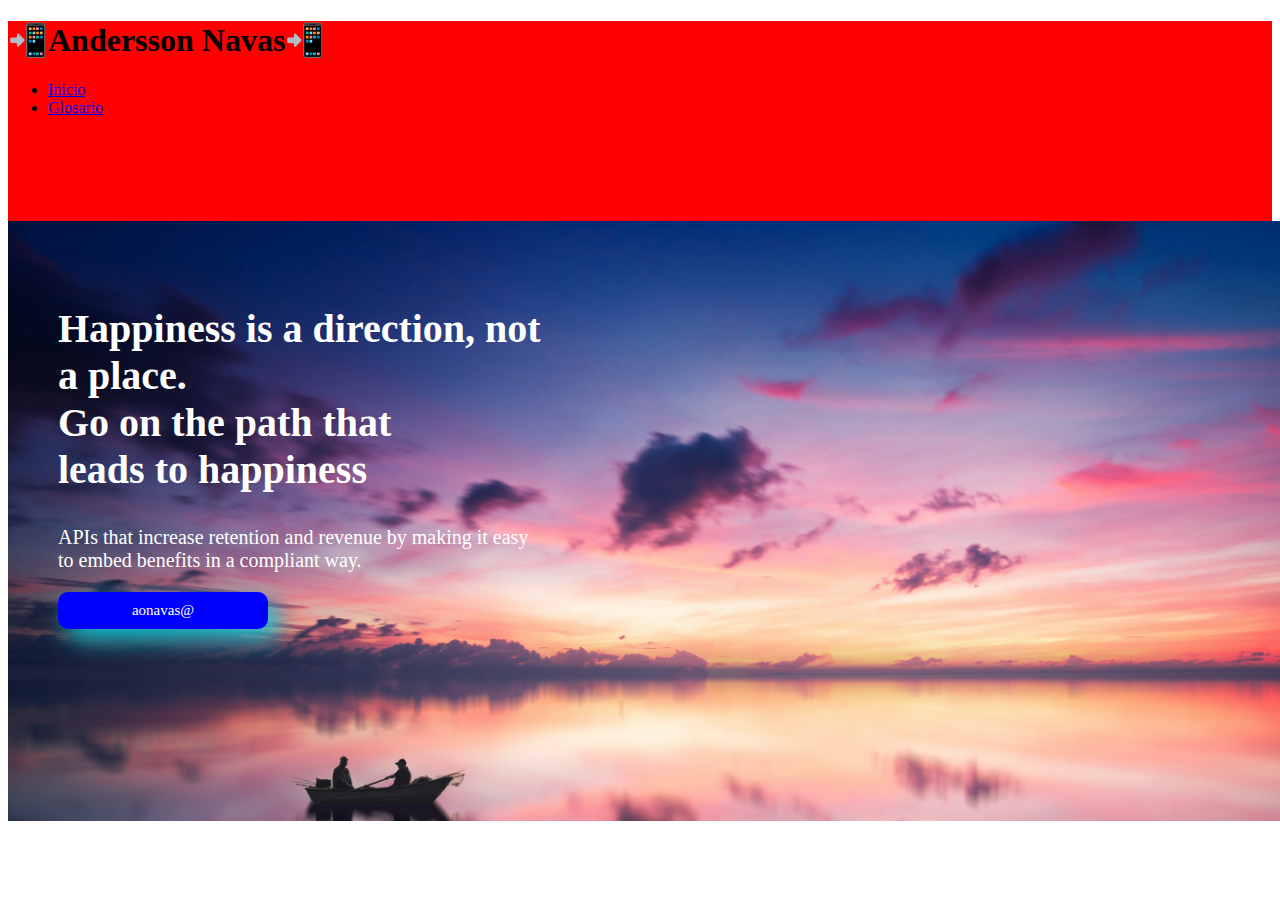
<file: index.html>
<!DOCTYPE html>
<html lang="es">

<head>
    <meta charset="UTF-8">
    
    <!-- Archivo css-->
    <link rel="stylesheet" href="css/header.css">
    <link rel="stylesheet" href="css/index.css">
    <link rel="stylesheet" href="css/index-tableta.css" media="(min-width: 768px)">
    
    <meta http-equiv="X-UA-Compatible" content="IE=edge">
    <meta name="viewport" content="width=device-width, initial-scale=1.0">
    
    <title>List-Anderson</title>
</head>

<body>
    <!-- Sección del encabezado -->
    <header>
        <h1 class="logo">&#128242;Andersson Navas&#128242;</h1>

        <ul class="nav">
            <li><a href="index.html">Inicio</a></li>
            <li><a href="Glosario.html">Glosario</a></li>
        </ul>  
    </header>

    <!-- Sección de banner -->
    <section class="banner_index">
        <article class="caja_izquierda">
            <h2>
                Happiness is a direction, not a place.<br>Go on the path that <br>leads to happiness
            </h2>

            <p>
                APIs that increase retention and revenue by making it easy<br>to embed benefits in a compliant way.
            </p>

            <div>
                <a href="https://jefuentes80.github.io/starup_scl/iv_computacion/Andersson%20Navas.html" class="btn_1">
                    aonavas@
                </a>
            </div>

        </article>
    </section>
    
</body>
</html>
</file>
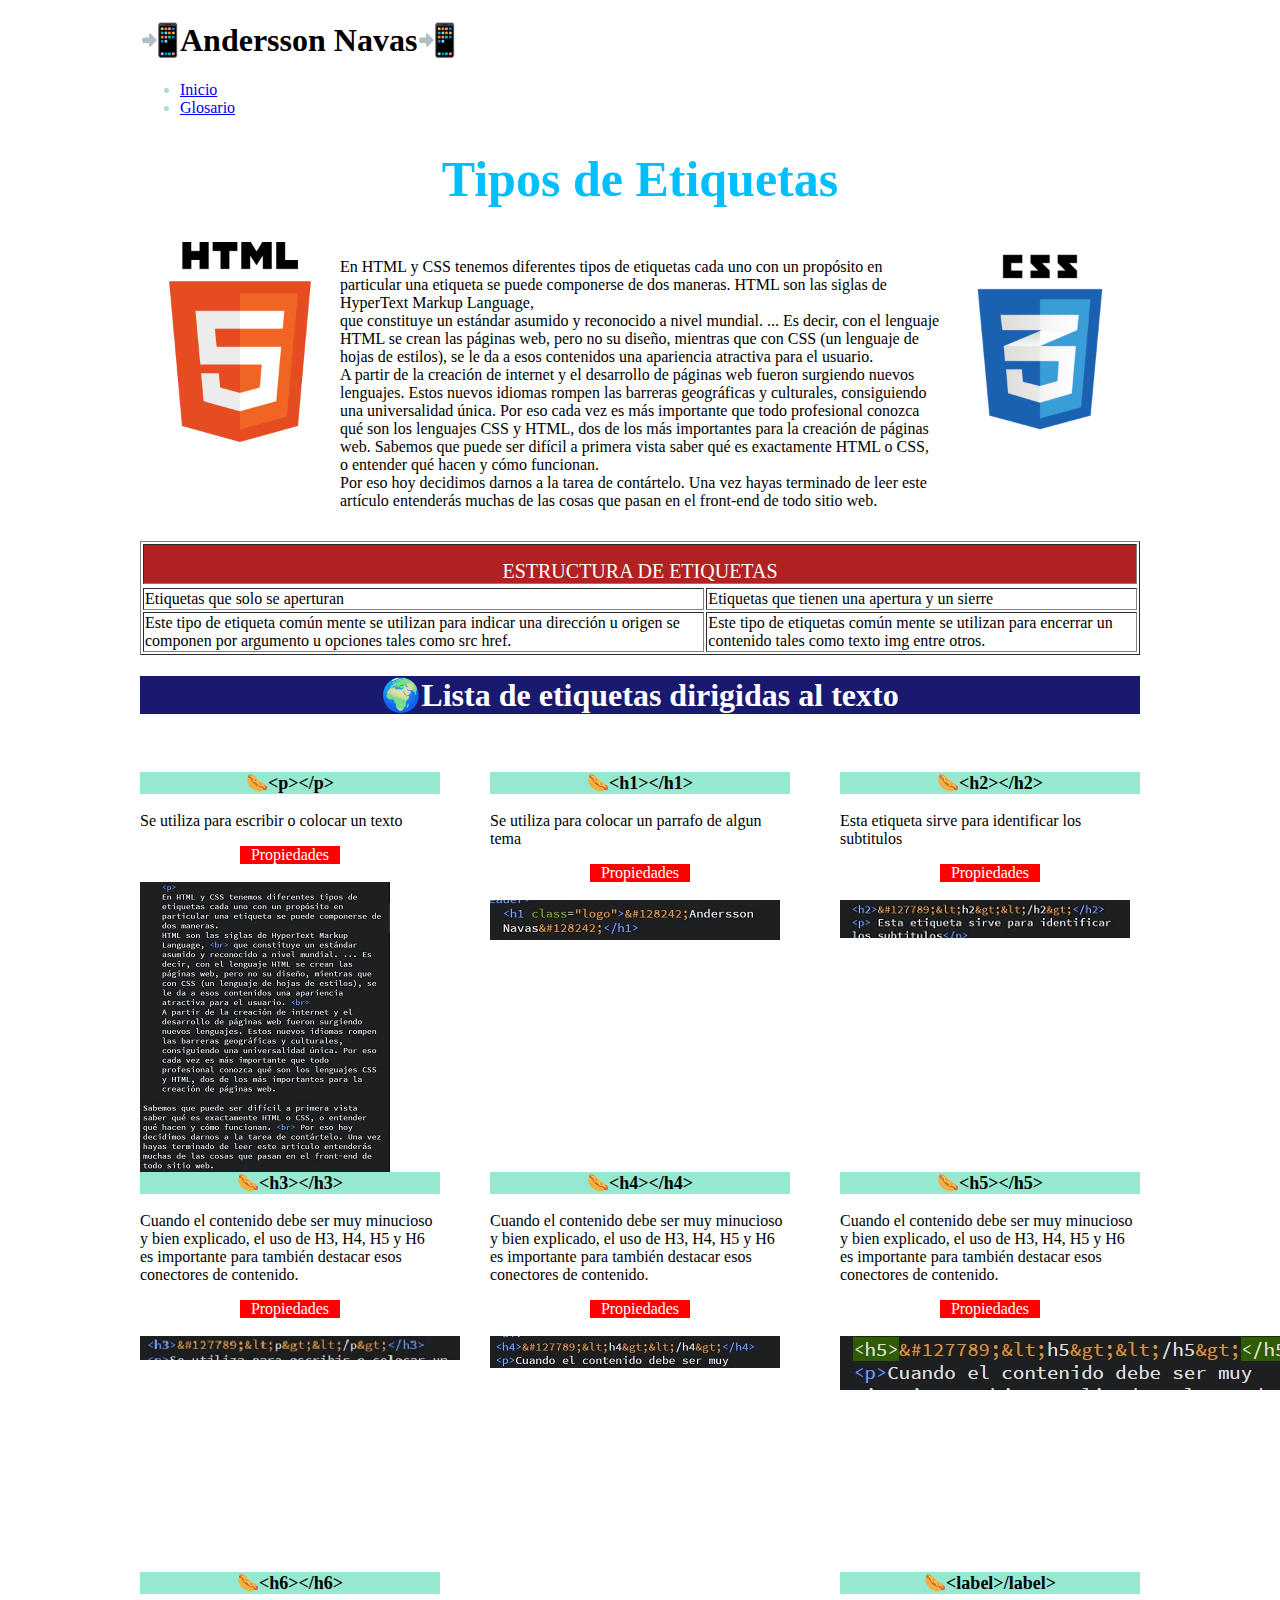
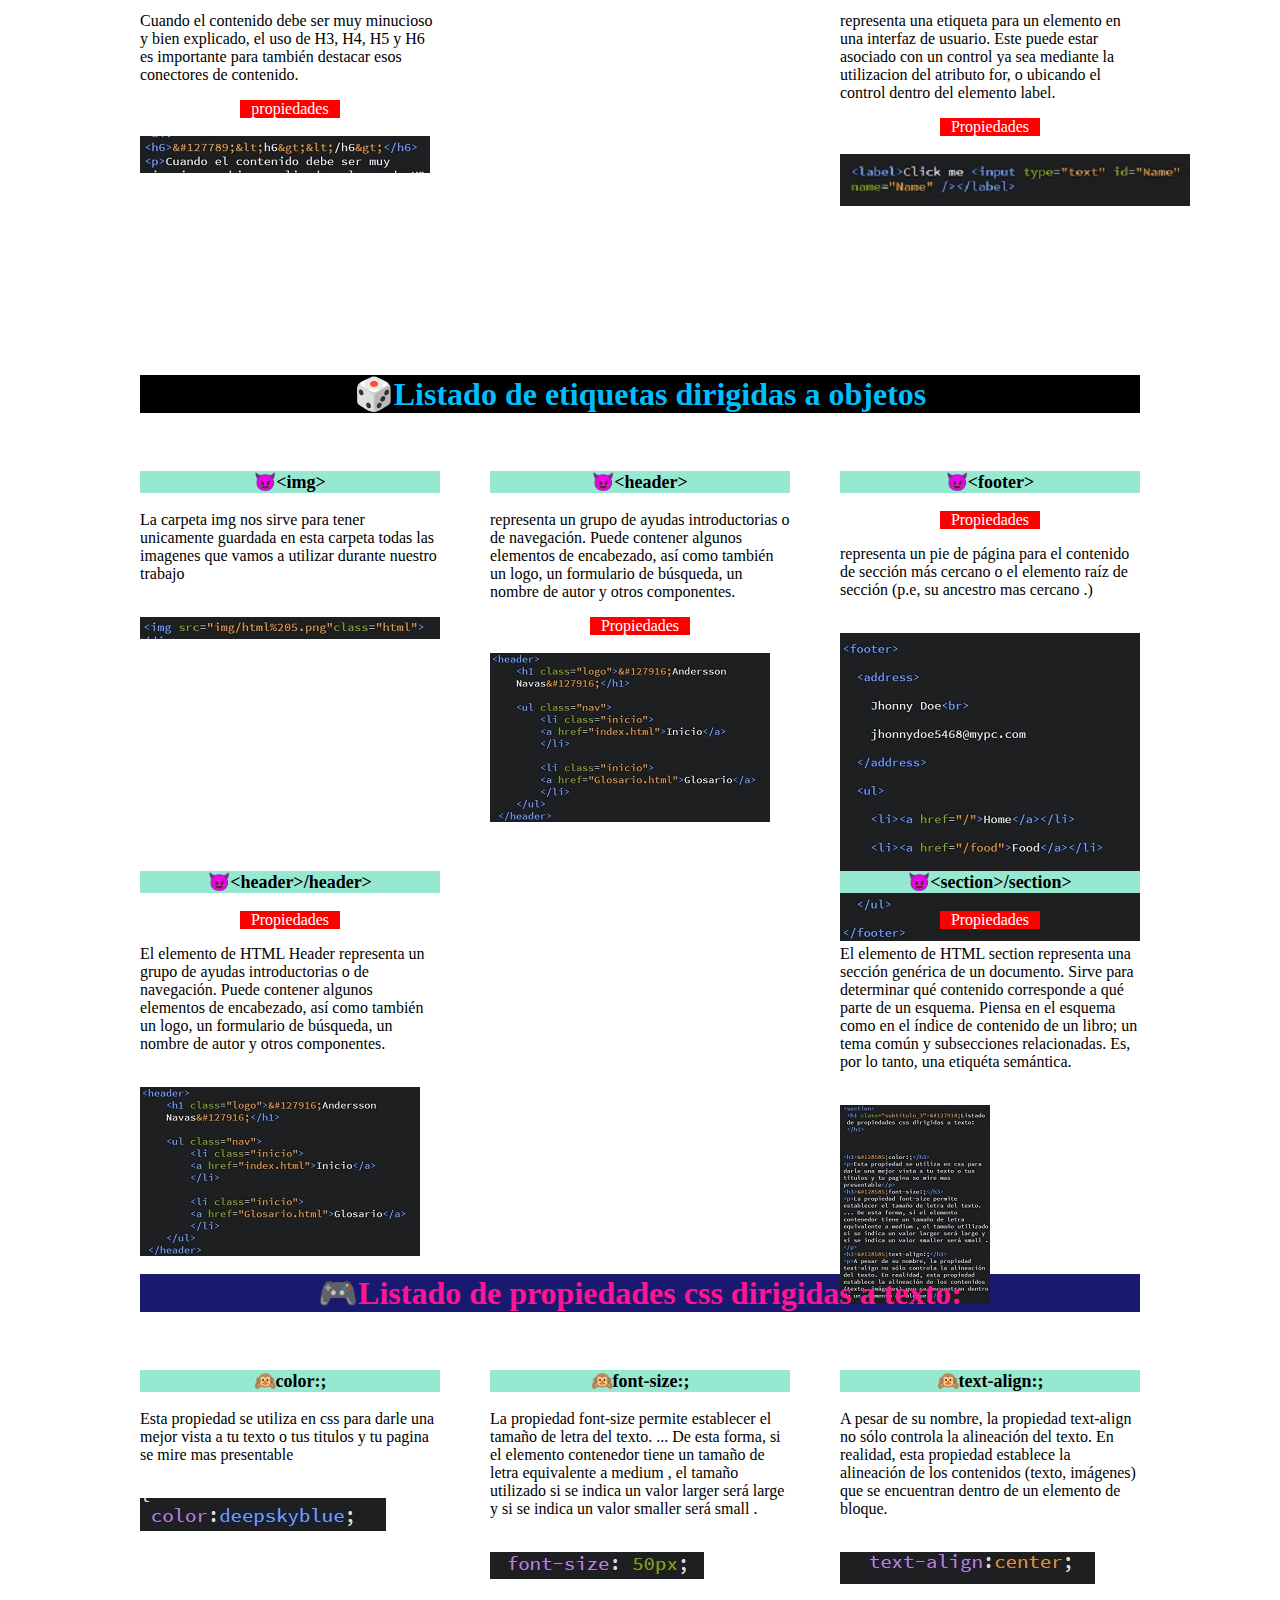
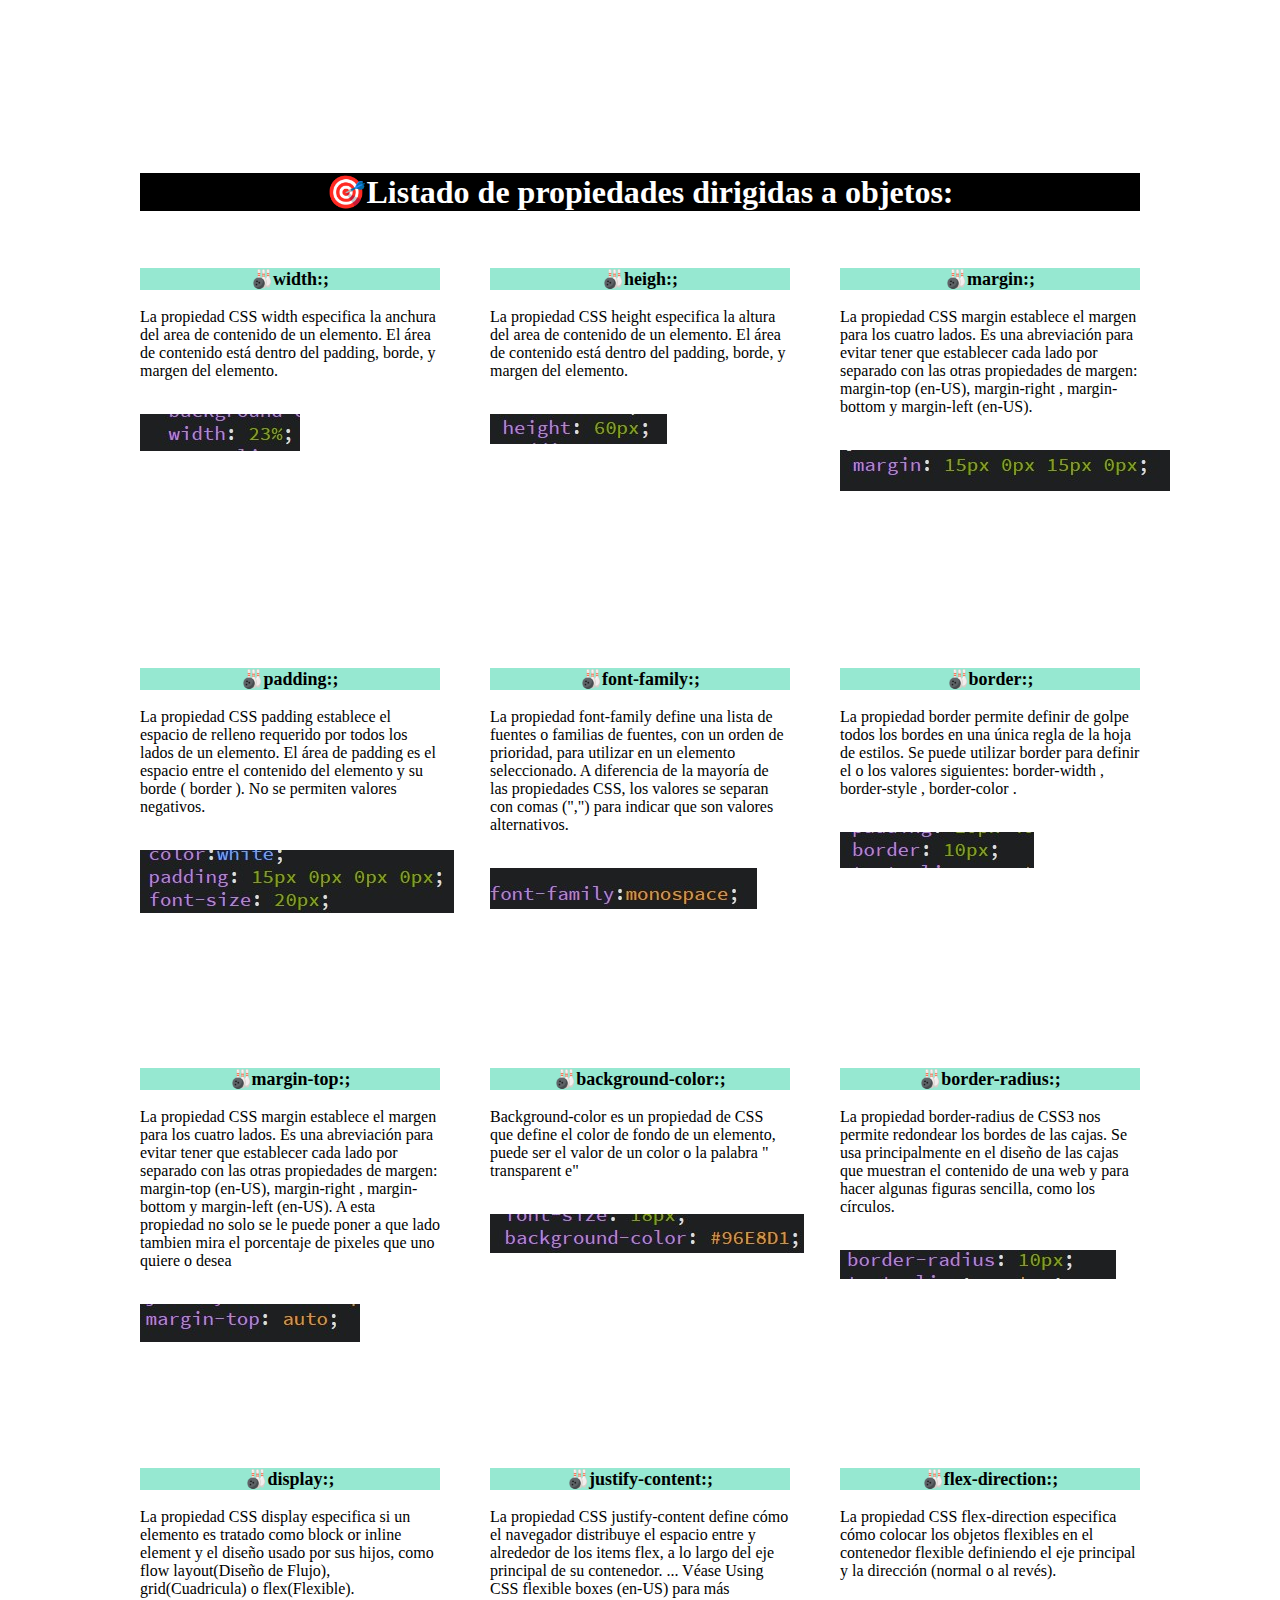
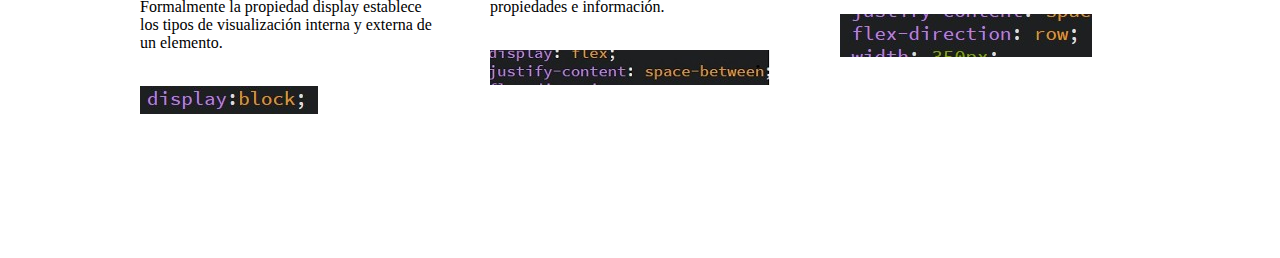
<file: Glosario.html>
<!DOCTYPE html>

<html>
    <head>
        <!--conección con el css-->    
        <title clas="odair" tipos de etiquetas></title>
        <link rel="stylesheet" href="css/glosario.css">
        <link rel="stylesheet" href="css/header.css">

        <meta http-equiv="X-UA-Compatible" content="IE=edge">
        <meta name="viewport" content="width=device-width, initial-scale=1.0">
    </head>
    <body>
    <header>
        <h1 class="logo">&#128242;Andersson Navas&#128242;</h1>
        
        <ul class="nav">
            <li class="inicio">
            <a href="index.html">Inicio</a>
            </li>
            
            <li class="inicio">
            <a href="Glosario.html">Glosario</a>
            </li>
        </ul>
     </header>
     <section>
    <div class="cabecera">
    <h1 class="odair">Tipos de Etiquetas</h1>
    </div>   
    <!-- SELECTION-->
    
    <SECTION> 
       <section class="imagenes">
       <div>  
        <img src="img/html%205.png"class="html">
       </div>  
       <div>
    <p>
    En HTML y CSS tenemos diferentes tipos de etiquetas cada uno con un propósito en particular una etiqueta se puede componerse de dos maneras.
    HTML son las siglas de HyperText Markup Language, <br> que constituye un estándar asumido y reconocido a nivel mundial. ... Es decir, con el lenguaje HTML se crean las páginas web, pero no su diseño, mientras que con CSS (un lenguaje de hojas de estilos), se le da a esos contenidos una apariencia atractiva para el usuario. <br>
    A partir de la creación de internet y el desarrollo de páginas web fueron surgiendo nuevos lenguajes. Estos nuevos idiomas rompen las barreras geográficas y culturales, consiguiendo una universalidad única. Por eso cada vez es más importante que todo profesional conozca qué son los lenguajes CSS y HTML, dos de los más importantes para la creación de páginas web. 

Sabemos que puede ser difícil a primera vista saber qué es exactamente HTML o CSS, o entender qué hacen y cómo funcionan. <br> Por eso hoy decidimos darnos a la tarea de contártelo. Una vez hayas terminado de leer este artículo entenderás muchas de las cosas que pasan en el front-end de todo sitio web. 
   </p>
   </div>
   <div>
   <img src="img/css.png"class="html">
    </div>
   </section> 
    </SECTION>    
        
    <table border="1"class="tabla">
        <tr class="tituloTabla">
          
        <td colspan="6" class="tabla_1">ESTRUCTURA DE ETIQUETAS</td> 
            
        <tr/> 
            
        <tr>
         <td>Etiquetas que solo se aperturan </td> 
         <td>Etiquetas que tienen una apertura y un sierre</td>
        </tr>    
        
        <tr>
         <td>Este tipo de etiqueta común mente se utilizan para indicar una dirección u origen se componen por argumento u opciones tales como src href.</td>
        <td>Este tipo de etiquetas común mente se
utilizan para encerrar un contenido tales como
texto img entre otros.</td>    
        </tr>
        
        
        </table>
        </section>
        <!--LISTA-->
        <section>
        <h1 class="subtitulo_1">&#127757;Lista de etiquetas dirigidas al texto</h1>
        <br>
        <div class="Andersson">
        <div class="botones">
        <h3>&#127789;&lt;p&gt;&lt;/p&gt;</h3>
        <p>Se utiliza para escribir o colocar un texto</p>
        <div class="padre">
           Propiedades
           <div class="hijo">color:;</div>
           <div class="hijo">background-color:;</div>
           <div class="hijo">font-size:;</div>
           <div class="hijo">font-family:;</div>
           <div class="hijo">text-align:;</div>
       </div>
       <br>
        <img src="/img/etiqueta%20p%202%20html.jpg">
        </div>
        <div class="botones">
        <h3>&#127789;&lt;h1&gt;&lt;/h1&gt;</h3>
        <p>Se utiliza para colocar un parrafo de algun tema</p>
      <div class="padre">
           Propiedades
           <div class="hijo">color</div>
           <div class="hijo">font-size:;</div>
           <div class="hijo">text-align:;</div>
           <div class="hijo">font-style:;</div>
           <div class="hijo">background-color:;</div>
       </div>
        <br>
        <img src="img/h1.jpg">
        </div>
        <div class="botones">
        <h3>&#127789;&lt;h2&gt;&lt;/h2&gt;</h3>
        <p> Esta etiqueta sirve para identificar los subtitulos</p>
       <div class="padre">
           Propiedades
           <div class="hijo">color</div>
           <div class="hijo">font-size:;</div>
           <div class="hijo">text-align:;</div>
           <div class="hijo">font-style:;</div>
           <div class="hijo">background-color:;</div>
       </div>
        <br>
        <img src="img/h2.jpg">
        </div>
        <div class="botones">
        <h3>&#127789;&lt;h3&gt;&lt;/h3&gt;</h3>
        <p>Cuando el contenido debe ser muy minucioso y bien explicado, el uso de H3, H4, H5 y H6 es importante para también destacar esos conectores de contenido.</p>
      <div class="padre">
           Propiedades
           <div class="hijo">color</div>
           <div class="hijo">font-size:;</div>
           <div class="hijo">text-align:;</div>
           <div class="hijo">font-style:;</div>
           <div class="hijo">background-color:;</div>                      
       </div>
        <br>
        <img src="img/h3.jpg">
        </div>
        <div class="botones">
        <h3>&#127789;&lt;h4&gt;&lt;/h4&gt;</h3>
        <p>Cuando el contenido debe ser muy minucioso y bien explicado, el uso de H3, H4, H5 y H6 es importante para también destacar esos conectores de contenido.</p>
       <div class="padre">
           Propiedades
           <div class="hijo">color</div>
           <div class="hijo">font-size:;</div>
           <div class="hijo">text-align:;</div>
           <div class="hijo">font-style:;</div>
           <div class="hijo">background-color:;</div>
       </div>
        <br>
        <img src="img/etiquetas%20h4.jpg">
        </div>
        <div class="botones">
        <h3>&#127789;&lt;h5&gt;&lt;/h5&gt;</h3>
        <p>Cuando el contenido debe ser muy minucioso y bien explicado, el uso de H3, H4, H5 y H6 es importante para también destacar esos conectores de contenido.</p>
        <div class="padre">
           Propiedades
           <div class="hijo">color</div>
           <div class="hijo">font-size:;</div>
           <div class="hijo">text-align:;</div>
           <div class="hijo">font-style:;</div>
           <div class="hijo">background-color:;</div>
       </div>
        <br>
        <img src="img/h5.jpg">
        </div>
        <div class="botones">
        <h3>&#127789;&lt;h6&gt;&lt;/h6&gt;</h3>
        <p>Cuando el contenido debe ser muy minucioso y bien explicado, el uso de H3, H4, H5 y H6 es importante para también destacar esos conectores de contenido.</p>
         <div class="padre">
           propiedades
           <div class="hijo">color</div>
           <div class="hijo">font-size:;</div>
           <div class="hijo">text-align:;</div>
           <div class="hijo">font-style:;</div>
           <div class="hijo">background-color:;</div>
        </div>
        <br>
        <img src="img/h6.jpg">
        </div>
        <div class="botones">
        <h3>&#127789;&lt;label&gt;/label&gt;</h3>
        <p>representa una etiqueta para un elemento en una interfaz de usuario. Este puede estar asociado con un control ya sea mediante la utilizacion del atributo for, o ubicando el control dentro del elemento label.</p>
         <div class="padre">
           Propiedades
           <div class="hijo">color:;</div>
           <div class="hijo">text-align:;</div>
           <div class="hijo">font-famiy:;</div>
           <div class="hijo">background-color:;</div>
       </div>
        <br>
        <img src="img/etiqueta%20label%202.jpg">
       
        </div>
        </div>
        </section>
        
        <section>
        <h1 class="subtitulo_2">&#127922;Listado de etiquetas dirigidas a objetos</h1>
        <br>
        <div class="Andersson">   
        <div>
        <h3>&#128520;&lt;img&gt;</h3>
        <p>La carpeta img nos sirve para tener unicamente guardada en esta carpeta todas las imagenes que vamos a utilizar durante nuestro trabajo</p>
        <br>
        <img src="img/img.jpg">
        </div>
        <div class="botones">
        <h3>&#128520;&lt;header&gt;</h3>
        <p> representa un grupo de ayudas introductorias o de navegación. Puede contener algunos elementos de encabezado, así como también un logo, un formulario de búsqueda, un nombre de autor y otros componentes.</p>
        <div class="padre">
           Propiedades
           <div class="hijo">width:;</div>
           <div class="hijo">height:;</div>
           <div class="hijo">padding:;</div>
           <div class="hijo">box-sizing:;</div>
           <div class="hijo">display:;</div>
        <br>
        </div>
        <br>
        <img src="img/header.jpg">
        </div>

        <div class="botones">
        <h3>&#128520;&lt;footer&gt;</h3>
        <div class="padre">
           Propiedades
           <div class="hijo">background-color:;</div>
           <div class="hijo">height:;</div>
           <div class="hijo">display:;</div>
           <div class="hijo">justify-content:;</div>
           <div class="hijo">flex-wrap:;</div>
       </div>
        <p> representa un pie de página para el contenido de sección más cercano o el elemento raíz de sección (p.e, su ancestro mas cercano .)</p>
        
        <br>
        <img src="img/progra.jpg">
        </div>
        <div class="botones">
        <h3>&#128520;&lt;header&gt;/header&gt;</h3> 
        <div class="padre">
           Propiedades
           <div class="hijo">display:;</div>
           <div class="hijo">flex-direction:;</div>
           <div class="hijo">justify-content:;</div>
           <div class="hijo">background-color:;</div>
           <div class="hijo">background-image:;</div>
       </div>
        <p>El elemento de HTML Header representa un grupo de ayudas introductorias o de navegación. Puede contener algunos elementos de encabezado, así como también un logo, un formulario de búsqueda, un nombre de autor y otros componentes.</p>
        <br>
        <img src="img/header.jpg">
        </div>
        <div class="botones">
        <h3>&#128520;&lt;section&gt;/section&gt;</h3>
         <div class="padre">
           Propiedades
           <div class="hijo">width:;</div>
           <div class="hijo">height:;</div>
           <div class="hijo">display:;</div>
           <div class="hijo">justify-content:;</div>
           <div class="hijo">flex-wrap:;</div>
       </div>
        <p>El elemento de HTML section representa una sección genérica de un documento. Sirve para determinar qué contenido corresponde a qué parte de un esquema. Piensa en el esquema como en el índice de contenido de un libro; un tema común y subsecciones relacionadas. Es, por lo tanto, una etiquéta semántica.</p>
        <br>
        <img src="img/etiqueta%20section23.jpg">
        </div>
        </div>
        </section>
        <section>
         <h1 class="subtitulo_3">&#127918;Listado de propiedades css dirigidas a texto:</h1>
        <br>
        <div class="Andersson">  
        <div>
        <h3>&#128585;color:;</h3>
        <p>Esta propiedad se utiliza en css para darle una mejor vista a tu texto o tus titulos y tu pagina se mire mas presentable</p>
        <br>
        <img src="img/propiedad%20color%202.jpg">
        </div>
        <div>
        <h3>&#128585;font-size:;</h3>
        <p>La propiedad font-size permite establecer el tamaño de letra del texto. ... De esta forma, si el elemento contenedor tiene un tamaño de letra equivalente a medium , el tamaño utilizado si se indica un valor larger será large y si se indica un valor smaller será small .</p>
        <br>
        <img src="img/propiedad%20fon%20size%202.jpg">
        </div>
        <div>
        <h3>&#128585;text-align:;</h3>
        <p>A pesar de su nombre, la propiedad text-align no sólo controla la alineación del texto. En realidad, esta propiedad establece la alineación de los contenidos (texto, imágenes) que se encuentran dentro de un elemento de bloque.</p>
        <br>
        <img src="img/propiedad%20text%20align%202.jpg">
        </div> 
        </div>
        </section>
        <section>
         <h1 class="subtitulo_4">&#127919;Listado de propiedades dirigidas a objetos:</h1>
        <br>
        <div class="Andersson"> 
        <div>
        <h3>&#127923;width:;</h3>
        <p>La propiedad CSS width especifica la anchura del area de contenido de un elemento. El área de contenido está dentro del padding, borde, y margen del elemento.</p>
        <br>
        <img src="img/propiedad%20width.jpg">
        </div>
        <div>
        <h3>&#127923;heigh:;</h3>
        <p>La propiedad CSS height especifica la altura del area de contenido de un elemento. El área de contenido está dentro del padding, borde, y margen del elemento.</p>
        <br>
        <img src="img/propiedad%20heigth.jpg">
        </div>
        <div>
        <h3>&#127923;margin:;</h3>
        <p> La propiedad CSS margin establece el margen para los cuatro lados. Es una abreviación para evitar tener que establecer cada lado por separado con las otras propiedades de margen: margin-top (en-US), margin-right , margin-bottom y margin-left (en-US).</p>
        <br>
        <img src="img/propiedad%20margin.jpg">
        </div>
        <div>
        <h3>&#127923;padding:;</h3>
        <p>La propiedad CSS padding establece el espacio de relleno requerido por todos los lados de un elemento. El área de padding es el espacio entre el contenido del elemento y su borde ( border ). No se permiten valores negativos.</p>
        <br>
        <img src="img/propiedad%20padding%201234.jpg">
        </div>
        <div>
        <h3>&#127923;font-family:;</h3>
        <p>La propiedad font-family define una lista de fuentes o familias de fuentes, con un orden de prioridad, para utilizar en un elemento seleccionado. A diferencia de la mayoría de las propiedades CSS, los valores se separan con comas (",") para indicar que son valores alternativos.</p>
        <br>
        <img src="img/propiedad%20font-family.jpg">
        </div>
        <div>
        <h3>&#127923;border:;</h3>
        <p>La propiedad border permite definir de golpe todos los bordes en una única regla de la hoja de estilos. Se puede utilizar border para definir el o los valores siguientes: border-width , border-style , border-color .</p>
        <br>
        <img src="img/propiedad%20border.jpg">
        </div>
        <div>
        <h3>&#127923;margin-top:;</h3>
        <p>La propiedad CSS margin establece el margen para los cuatro lados. Es una abreviación para evitar tener que establecer cada lado por separado con las otras propiedades de margen: margin-top (en-US), margin-right , margin-bottom y margin-left (en-US). A esta propiedad no solo se le puede poner a que lado tambien mira el porcentaje de pixeles que uno quiere o desea</p>
        <br>
        <img src="img/propiedad%20margin-top.jpg">
        </div>
        <div>
         <h3>&#127923;background-color:;</h3>
         <p>Background-color es un propiedad de CSS que define el color de fondo de un elemento, puede ser el valor de un color o la palabra " transparent e"</p>
         <br>
         <img src="img/propiedad%20backgroud-color.jpg">
         </div>
         <div>
         <h3>&#127923;border-radius:;</h3>
         <p>La propiedad border-radius de CSS3 nos permite redondear los bordes de las cajas. Se usa principalmente en el diseño de las cajas que muestran el contenido de una web y para hacer algunas figuras sencilla, como los círculos.</p>
         <br>
         <img src="img/propiedad%20border-radius.jpg">
         </div>
         <div>
         <h3>&#127923;display:;</h3>
         <p>La propiedad CSS display especifica si un elemento es tratado como block or inline element y el diseño usado por sus hijos, como flow layout(Diseño de Flujo), grid(Cuadricula) o flex(Flexible). Formalmente la propiedad display establece los tipos de visualización interna y externa de un elemento.</p>
         <br>
         <img src="img/propiedad%20display.jpg">
         </div>
         <div>
         <h3>&#127923;justify-content:;</h3>
         <p>La propiedad CSS justify-content define cómo el navegador distribuye el espacio entre y alrededor de los items flex, a lo largo del eje principal de su contenedor. ... Véase Using CSS flexible boxes (en-US) para más propiedades e información.</p>
         <br>
         <img src="img/propiedad%20justify-content%206.jpg">
         </div>
         <div>
         <h3>&#127923;flex-direction:;</h3>
         <p>La propiedad CSS flex-direction especifica cómo colocar los objetos flexibles en el contenedor flexible definiendo el eje principal y la dirección (normal o al revés).</p>
        <br>
        <img src="img/propiedad%20flex-direction.jpg">
        </div>       
        </div>
        </section>
       

    </body>
    
</html>
</file>
<file: css/header.css>
.banner_index{
    background-color: aqua;
    width: 100%;
    min-height: 500px;
    padding: 50px 50px;
    background-image: url(../img/github.jpg);
    background-size: cover;
}
.caja_izquierda{
    max-width: 500px;
}

.caja_izquierda > h2{
    font-size: 40px;
    color: #ffff;
}

.caja_izquierda > p{
    font-size: 20px;
    color: #ffff;
}

.btn_1{
display:block;
width: 130px;
padding: 10px 40px 10px 40px;
background-color: blue;
border-radius: 10px;
text-align: center;
color: #fff;
text-decoration: none;
font-size: 15px;
    
-webkit-box-shadow: 10px 10px 23px 0px rgba(12,196,209,1);
-moz-box-shadow: 10px 10px 23px 0px rgba(12,196,209,1);
box-shadow: 10px 10px 23px 0px rgba(12,196,209,1);
}
.btn_1:hover{
    background-color:deepskyblue;
    color:black;
    width: 150px;
    transition: 0.3s;
}
</file>
<file: css/index.css>
.banner_index{
    background-color: aqua;
    width: 100%;
    min-height: 500px;
    padding: 50px 50px;
    background-image: url(../img/github.jpg);
    background-size: cover;
}
.caja_izquierda{
    max-width: 500px;
}

.caja_izquierda > h2{
    font-size: 40px;
    color: #ffff;
}

.caja_izquierda > p{
    font-size: 20px;
    color: #ffff;
}

.btn_1{
display:block;
width: 130px;
padding: 10px 40px 10px 40px;
background-color: blue;
border-radius: 10px;
text-align: center;
color: #fff;
text-decoration: none;
font-size: 15px;
    
-webkit-box-shadow: 10px 10px 23px 0px rgba(12,196,209,1);
-moz-box-shadow: 10px 10px 23px 0px rgba(12,196,209,1);
box-shadow: 10px 10px 23px 0px rgba(12,196,209,1);
}
.btn_1:hover{
    background-color:deepskyblue;
    color:black;
    width: 150px;
    transition: 0.3s;
}
</file>
<file: css/index-tableta.css>
header{
    background-color: red;
    height: 200px;
}
</file>
<file: css/glosario.css>
header{
    width:1000px;
    margin: auto;
}

section{
    width: 1000px;
    margin: auto;    
}


.odair{
       color:deepskyblue;
       font-size: 50px;
       font-family:fantasy;
       text-align:center;
       
}
    
.tabla_1{
    text-align: center;
    background-color: firebrick;
    color:white;
    padding: 15px 0px 0px 0px;
    font-size: 20px;
}

.subtitulo_1{
    text-align: center;
    background-color: midnightblue;
    color:white;
}

.subtitulo_2{
    text-align: center;
    background-color: black;
    color:deepskyblue;
}

.subtitulo_3{
    text-align: center;
    background-color: midnightblue;
    color: deeppink;
}

.subtitulo_4{
    text-align: center;
    background-color: black;
    color: white;
}

    


.tabla{
       margin: 15px 0px 15px 0px;
}

h3{
    font-size: 18px;
    background-color: #96E8D1;
    width: 100%;
    text-align: center;  
}

.inicio{
    color: #B0D9D1;
}

.html{
    width: 200px;
}  

.imagenes{
    display:flex;
    flex-direction: row;
    justify-content: space-between;
}

.Andersson{
    display: flex;
    flex-wrap: wrap;
    justify-content: space-between;
}   

.Andersson div{
  width: 300px; 
  height: 400px;
}

.botones div{
    width: 100px;
    height: auto;
    background-color: red;
    margin: auto;
    margin-top: 10px;
    text-align: center;
    cursor: pointer;
    color: #fff;
}
.hijo{
    display: block;
    width: 150%;
    background-color: aqua;
    padding: 10px;
    transition: 0.3s;
    display: none;
    cursor: pointer;
    color: black;
    text-align: start;
}


.padre:hover .hijo{
    transition: 0.3s;
    display: block;
    position: relative;
}

.hijo:hover{
    background-color:blue;
}

.hijo:hover span{
    margin-left: 25px;
    display: inline;
    transition: 0.5s;
 
}
</file>
